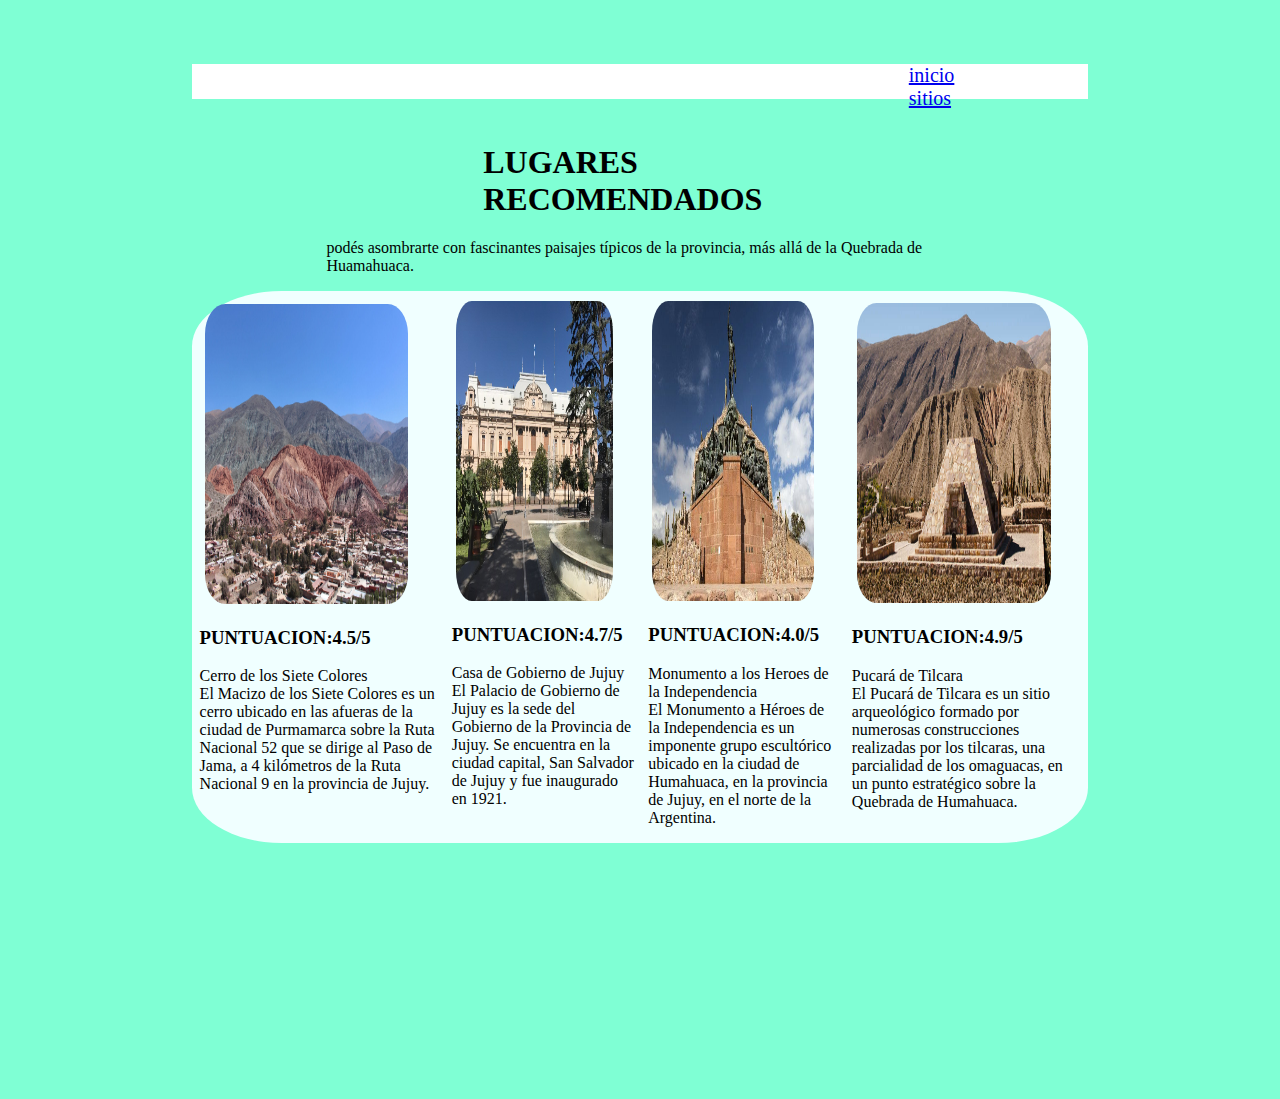
<file: sitios.html>
<!DOCTYPE html>
<html lang="en">
<head>
    <meta charset="UTF-8">
    <meta name="viewport" content="width=device-width, initial-scale=1.0">
    <title>Document</title>
    <link rel="stylesheet" href="style/style.css"> 
</head>

<body>
    <header> 
        <div class="menu">
            <article class="ajuste"><a  href="index.html">inicio</a></article>
            
           <article class="ajuste"><a  href="sitios.html">sitios</a></article> 
        </div>
    </header>
    <div class="titulo"><h1> LUGARES RECOMENDADOS</h1>
        <p>podés asombrarte con fascinantes paisajes típicos de la provincia, más allá de la Quebrada de Huamahuaca.</p></div>  
    <section class="contenedor">
     
        <div class="lugar">
           <a href="pag1.html"> <img class="img" src="style/image/sitio1.jpg" alt="imagen de las salinas"></a>
            <div class="info">
                <h3>PUNTUACION:4.5/5</h3>
                <p>Cerro de los Siete Colores
                    <br>El Macizo de los Siete Colores es un cerro ubicado en las afueras de la ciudad de Purmamarca
                     sobre la Ruta Nacional 52 que se dirige al Paso de Jama, a 4 kilómetros de la Ruta Nacional 9 en la provincia de Jujuy.
                </p>
            </div>
        </div>
        <div class="lugar">
            <a href="pag2.html"> <img class="img" src="style/image/sitio2.jpg" alt="imagen de las salinas"></a>
            <div class="info">
                <h3>PUNTUACION:4.7/5</h3>
                <p>Casa de Gobierno de Jujuy
                    <br>El Palacio de Gobierno de Jujuy es la sede del Gobierno de la Provincia de Jujuy. Se encuentra en la ciudad capital, 
                    San Salvador de Jujuy y fue inaugurado en 1921.
                </p>
            </div>
        </div>
        <div class="lugar">
            <a href="pag3.html"> <img class="img" src="style/image/sitio3.jpg" alt="imagen de las salinas"></a>
            <div class="info">
                <h3>PUNTUACION:4.0/5</h3>
                <p>Monumento a los Heroes de la Independencia
                    <br>El Monumento a Héroes de la Independencia es un imponente grupo escultórico ubicado en la ciudad de Humahuaca, 
                    en la provincia de Jujuy, en el norte de la Argentina.
                </p>
            </div>
        </div>
        <div class="lugar">
            <a href="pag4.html"> <img class="img" src="style/image/sitio4.jpg" alt="imagen de las salinas"></a>
            <div class="info">
                <h3>PUNTUACION:4.9/5</h3>
                <p>Pucará de Tilcara
                    <br>El Pucará de Tilcara es un sitio arqueológico formado por numerosas construcciones realizadas por los tilcaras,
                     una parcialidad de los omaguacas, en un punto estratégico sobre la Quebrada de Humahuaca.
                </p>
            </div>
        </div>
    </section>
</body>
</html>
</file>
<file: style/style.css>
h1{
    margin-left: 25%;
    margin-right: 25%;
}
.contenedor{
    background-color: azure;
    border-radius: 10%;
    display: flex;
    flex-direction: row;
  
}
body{
    background-color: aquamarine;
    margin-left: 15%;
    margin-right: 15%;
    margin-top: 5%;
    margin-bottom: 20%;
}
.lugar{
  width: auto;
}
.ajuste{
    font-size: 20px;
    margin-left: 80%;
 
  
}
.menu{
    margin-top: 5%;
    height: 35px;
    margin-bottom: 5%;
    background-color: white;
}
.portada{
    margin:2%;
    width: 80%;
    height: 50%;
    border-radius: 10%;
}
.img{
    border-radius: 10%;
    width: 80%;
    height: 300px;
    margin-right: 5%;
    margin-left: 5%;
    margin-top:5%;
}
article{
    display: flex;
    flex-direction:row;
}
.info{
    margin-top: 5%;
    margin-left: 3%;
    margin-right: 3%;

}
.titulo{
    margin-left: 15%;
    margin-right: 15%;
}
</file>
